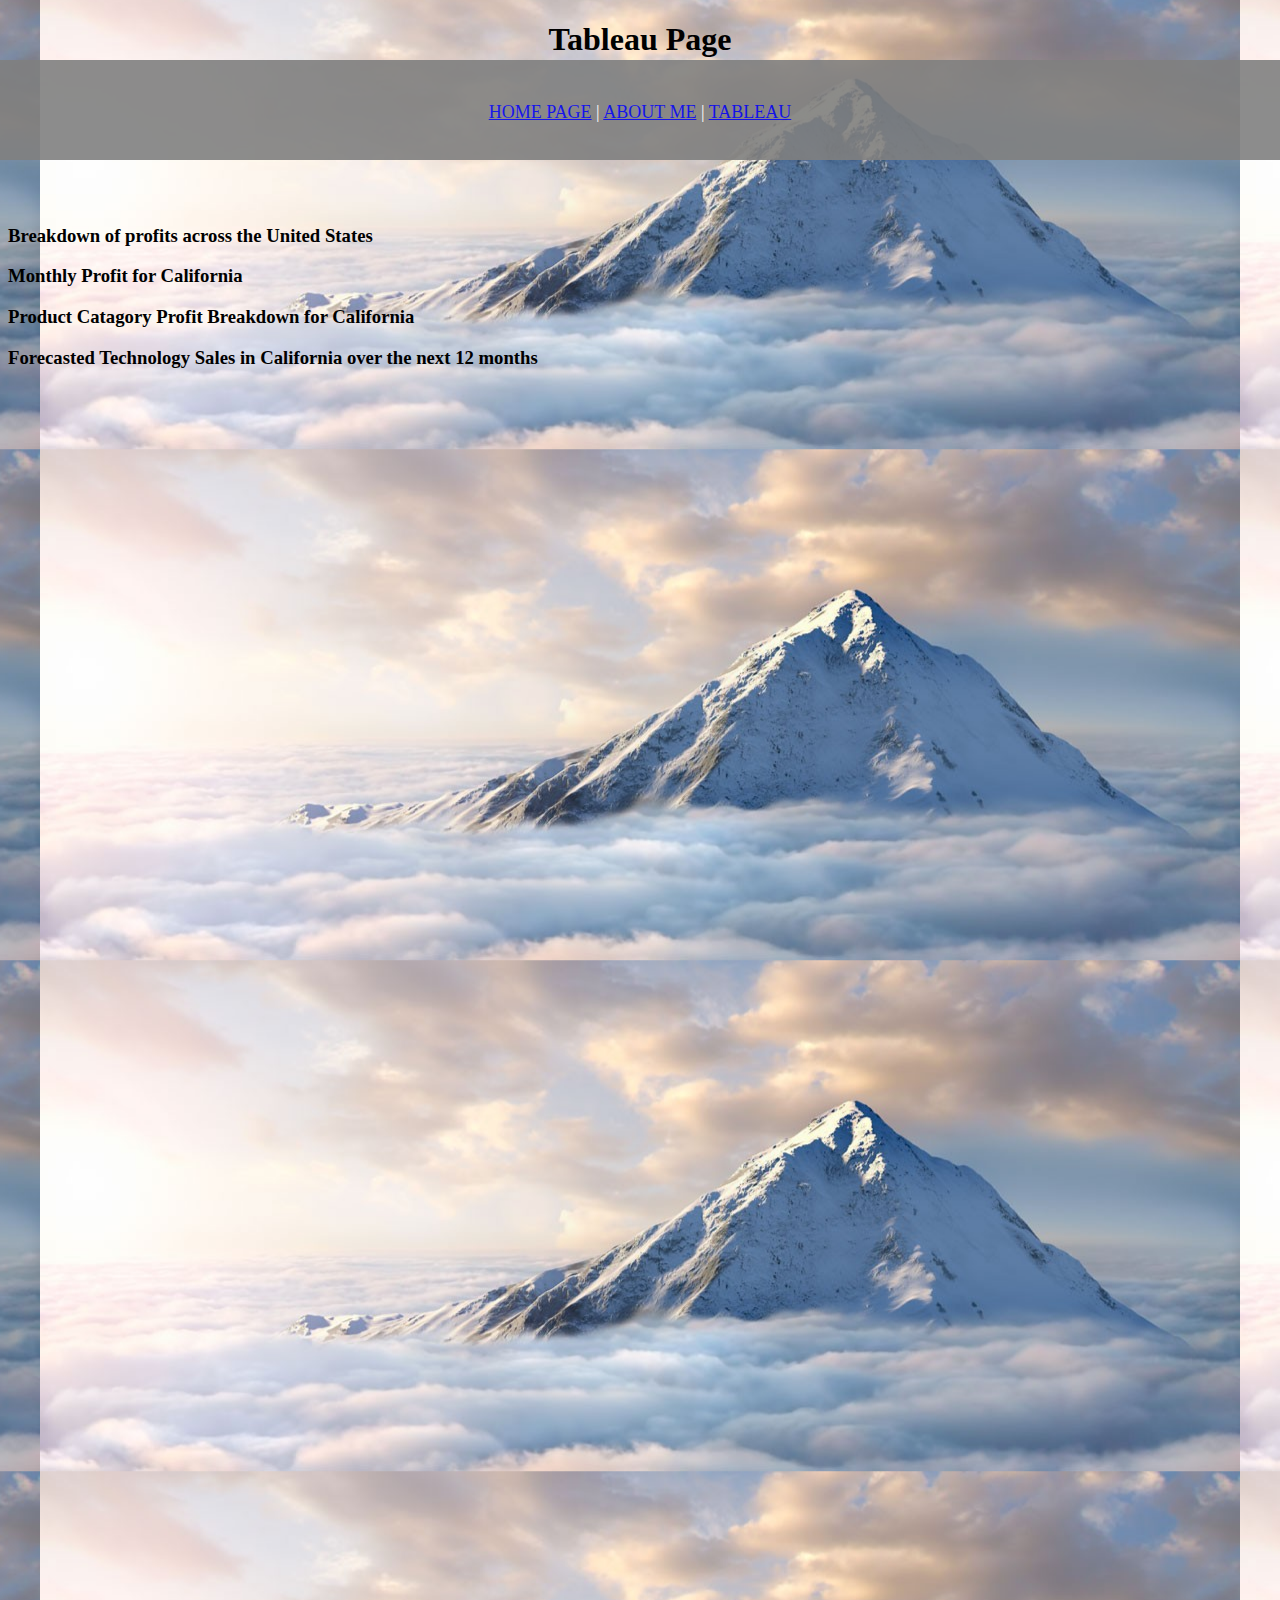
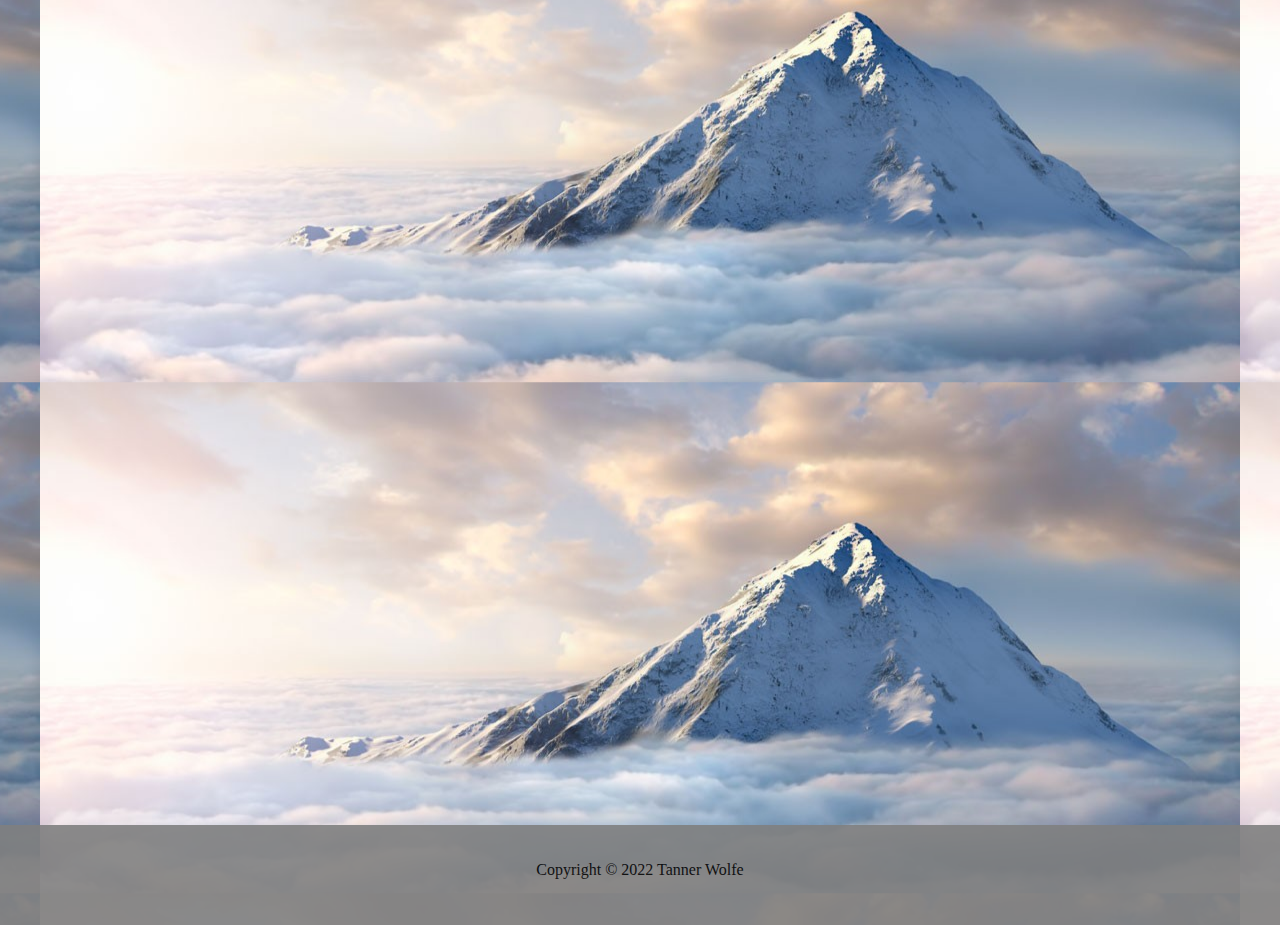
<file: startbootstrap-business-casual-gh-pages/html/tableau.html>
<!DOCTYPE html>
<html lang="en">
    <head>
        <!--Tanner Wolfe 4/16/2022-->
        <title>Tableau Page</title>
        <link rel="stylesheet" type="text/css" href="../Styles/bootstyles.css">
    </head>

    <body class="bg">
        <h1 class="center">Tableau Page</h1>
        <div class="common header h2">
            <br>
            <br>
            <a href="../index.html">Home Page</a> |
            <a href="about.html">About Me</a> |
            <a href="#">Tableau</a>
        </div>
        <br>
        <br>
        <br>
        <br>
        <br>
        <br>
        <div>
            <div>
                <div class='tableauPlaceholder' id='viz1650161296314' style='position: relative'>
                    <noscript>
                        <a href='#'>
                        <img alt='Sheet 1 ' src='https:&#47;&#47;public.tableau.com&#47;static&#47;images&#47;XZ&#47;XZC959QQ4&#47;1_rss.png' style='border: none; float: left' />
                        </a>
                    </noscript>
                        <object class='tableauViz'  style='display:none;'>
                            <param name='host_url' value='https%3A%2F%2Fpublic.tableau.com%2F' /> 
                            <param name='embed_code_version' value='3' /> 
                            <param name='path' value='shared&#47;XZC959QQ4' /> 
                            <param name='toolbar' value='yes' />
                            <param name='static_image' value='https:&#47;&#47;public.tableau.com&#47;static&#47;images&#47;XZ&#47;XZC959QQ4&#47;1.png' /> 
                            <param name='animate_transition' value='yes' />
                            <param name='display_static_image' value='yes' />
                            <param name='display_spinner' value='yes' />
                            <param name='display_overlay' value='yes' />
                            <param name='display_count' value='yes' />
                            <param name='language' value='en-US' />
                            <param name='filter' value='publish=yes' />
                        </object>
                    <br>
                    
                </div>       
                <script type='text/javascript'>                    
                var divElement = document.getElementById('viz1650161296314');                    
                var vizElement = divElement.getElementsByTagName('object')[0];                    vizElement.style.width='60%';vizElement.style.height='500px';                    
                var scriptElement = document.createElement('script');                    scriptElement.src = 'https://public.tableau.com/javascripts/api/viz_v1.js';                    vizElement.parentNode.insertBefore(scriptElement, vizElement);                
                </script>
            <h3>Breakdown of profits across the United States</h3>
            </div>
            <div>
                <div class='tableauPlaceholder' id='viz1650161656992' style='position: relative'><noscript><a href='#'><img alt='Sheet 2 ' src='https:&#47;&#47;public.tableau.com&#47;static&#47;images&#47;Pr&#47;Project2_16501616509930&#47;Sheet2&#47;1_rss.png' style='border: none' /></a></noscript><object class='tableauViz'  style='display:none;'><param name='host_url' value='https%3A%2F%2Fpublic.tableau.com%2F' /> <param name='embed_code_version' value='3' /> <param name='site_root' value='' /><param name='name' value='Project2_16501616509930&#47;Sheet2' /><param name='tabs' value='no' /><param name='toolbar' value='yes' /><param name='static_image' value='https:&#47;&#47;public.tableau.com&#47;static&#47;images&#47;Pr&#47;Project2_16501616509930&#47;Sheet2&#47;1.png' /> <param name='animate_transition' value='yes' /><param name='display_static_image' value='yes' /><param name='display_spinner' value='yes' /><param name='display_overlay' value='yes' /><param name='display_count' value='yes' /><param name='language' value='en-US' /><param name='filter' value='publish=yes' /></object></div>                <script type='text/javascript'>                    var divElement = document.getElementById('viz1650161656992');                    var vizElement = divElement.getElementsByTagName('object')[0];                    vizElement.style.width='60%';vizElement.style.height='500px';                    var scriptElement = document.createElement('script');                    scriptElement.src = 'https://public.tableau.com/javascripts/api/viz_v1.js';                    vizElement.parentNode.insertBefore(scriptElement, vizElement);                </script>
            <h3>Monthly Profit for California</h3>
            </div>
            <div>
                <div class='tableauPlaceholder' id='viz1650161741570' style='position: relative'><noscript><a href='#'><img alt='Sheet 3 ' src='https:&#47;&#47;public.tableau.com&#47;static&#47;images&#47;Pr&#47;Project3_16501617325270&#47;Sheet3&#47;1_rss.png' style='border: none' /></a></noscript><object class='tableauViz'  style='display:none;'><param name='host_url' value='https%3A%2F%2Fpublic.tableau.com%2F' /> <param name='embed_code_version' value='3' /> <param name='site_root' value='' /><param name='name' value='Project3_16501617325270&#47;Sheet3' /><param name='tabs' value='no' /><param name='toolbar' value='yes' /><param name='static_image' value='https:&#47;&#47;public.tableau.com&#47;static&#47;images&#47;Pr&#47;Project3_16501617325270&#47;Sheet3&#47;1.png' /> <param name='animate_transition' value='yes' /><param name='display_static_image' value='yes' /><param name='display_spinner' value='yes' /><param name='display_overlay' value='yes' /><param name='display_count' value='yes' /><param name='language' value='en-US' /><param name='filter' value='publish=yes' /></object></div>                <script type='text/javascript'>                    var divElement = document.getElementById('viz1650161741570');                    var vizElement = divElement.getElementsByTagName('object')[0];                    vizElement.style.width='60%';vizElement.style.height='500px';                    var scriptElement = document.createElement('script');                    scriptElement.src = 'https://public.tableau.com/javascripts/api/viz_v1.js';                    vizElement.parentNode.insertBefore(scriptElement, vizElement);                </script>
            <h3>Product Catagory Profit Breakdown for California</h3>
            </div>
            <div>
                <div class='tableauPlaceholder' id='viz1650161828347' style='position: relative'><noscript><a href='#'><img alt='Sheet 4 ' src='https:&#47;&#47;public.tableau.com&#47;static&#47;images&#47;Pr&#47;Project4_16501618035480&#47;Sheet4&#47;1_rss.png' style='border: none' /></a></noscript><object class='tableauViz'  style='display:none;'><param name='host_url' value='https%3A%2F%2Fpublic.tableau.com%2F' /> <param name='embed_code_version' value='3' /> <param name='site_root' value='' /><param name='name' value='Project4_16501618035480&#47;Sheet4' /><param name='tabs' value='no' /><param name='toolbar' value='yes' /><param name='static_image' value='https:&#47;&#47;public.tableau.com&#47;static&#47;images&#47;Pr&#47;Project4_16501618035480&#47;Sheet4&#47;1.png' /> <param name='animate_transition' value='yes' /><param name='display_static_image' value='yes' /><param name='display_spinner' value='yes' /><param name='display_overlay' value='yes' /><param name='display_count' value='yes' /><param name='language' value='en-US' /><param name='filter' value='publish=yes' /></object></div>                <script type='text/javascript'>                    var divElement = document.getElementById('viz1650161828347');                    var vizElement = divElement.getElementsByTagName('object')[0];                    vizElement.style.width='60%';vizElement.style.height='500px';                    var scriptElement = document.createElement('script');                    scriptElement.src = 'https://public.tableau.com/javascripts/api/viz_v1.js';                    vizElement.parentNode.insertBefore(scriptElement, vizElement);                </script>
            <h3>Forecasted Technology Sales in California over the next 12 months</h3>
            </div>
        </div>
    
        <footer class="common footer">
            <div class="center">
            <br>
            <br>
                Copyright &copy; 2022 Tanner Wolfe
            </div>
        </footer>
    </body>
</html>
</file>
<file: startbootstrap-business-casual-gh-pages/Styles/bootstyles.css>
.h1 {
    font-size: 30px;
    text-transform: uppercase;

}

.h2 {
    text-align: center;
    font-size: large;
    text-transform: uppercase;
    font-family: 'Times New Roman', Times, serif;
    color: white;
}

.bg {
    background-image: url(../Images/img/bg3.jpg);
    background-position: center;
}

.body {
    color: black;
}

.common {
    position: absolute;
}

.header {
    top: 60px;
    left: 0px;
    right: 0px;
    height: 100px;
    background-color: grey;
    opacity: 90%;
}

.center {
    text-align: center;
}

.footer {
    top: 2425px;
    right: 0px;
    left: 0px;
    height: 100px;
    background-color: grey;
    opacity: 90%;
}
</file>
